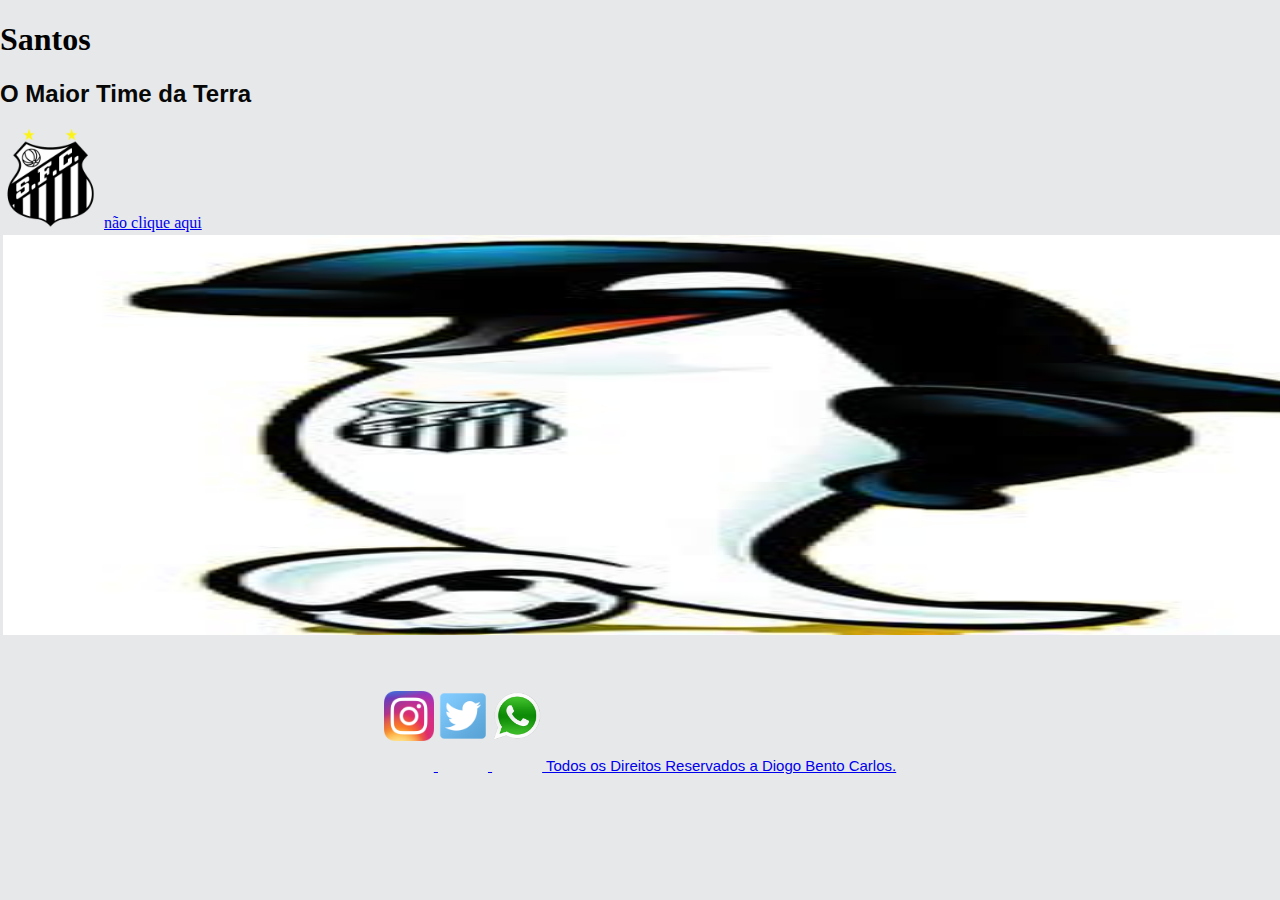
<file: index.html>
<!DOCTYPE html>
<html lang="pt-br">
<head>
    <meta charset="UTF-8">
    <meta http-equiv="X-UA-Compatible" content="IE=edge">
    <meta name="viewport" content="width=device-width, initial-scale=1.0">
    <title>Santos</title>
    <link rel="shortcut icon" href="imagem/LogoSantosFC.png" type="imagens/x-icon">
    <link rel="stylesheet" href="css/estilo.css" type="text/css">
</head>

<body>
  <h1>Santos</h1>
  <h2>O Maior Time da Terra</h2>
  <img src="imagem/LogoSantosFC.png" width="100px" height="100px">
  <a href="pg2.html">não clique aqui</a>
   <table>
    <tr>
       <td><img src="imagem/5ba3eeac70dd2f0031487ecb5950c420.jpg" width="1400px" height="400px"></td>
       <td><img src="imagem/5192983d9263eeb25574f00fdbf233de.jpg"400px" height="100px"></td>
    </tr>
  </table>

<footer class="rodape"></center>
  <a href="https://www.instagram.com/diogoobento/"><img src="imagem/Instagram_icon.png.webp"> <!--RODAPÉ-->
  <img src="imagem/Twitter-PNG-HD-1.png">
  <img src="imagem/whatsapp-logo-png-transparent.webp">
  Todos os Direitos Reservados a Diogo Bento Carlos.
</footer>
   
</body>
</html>
</file>
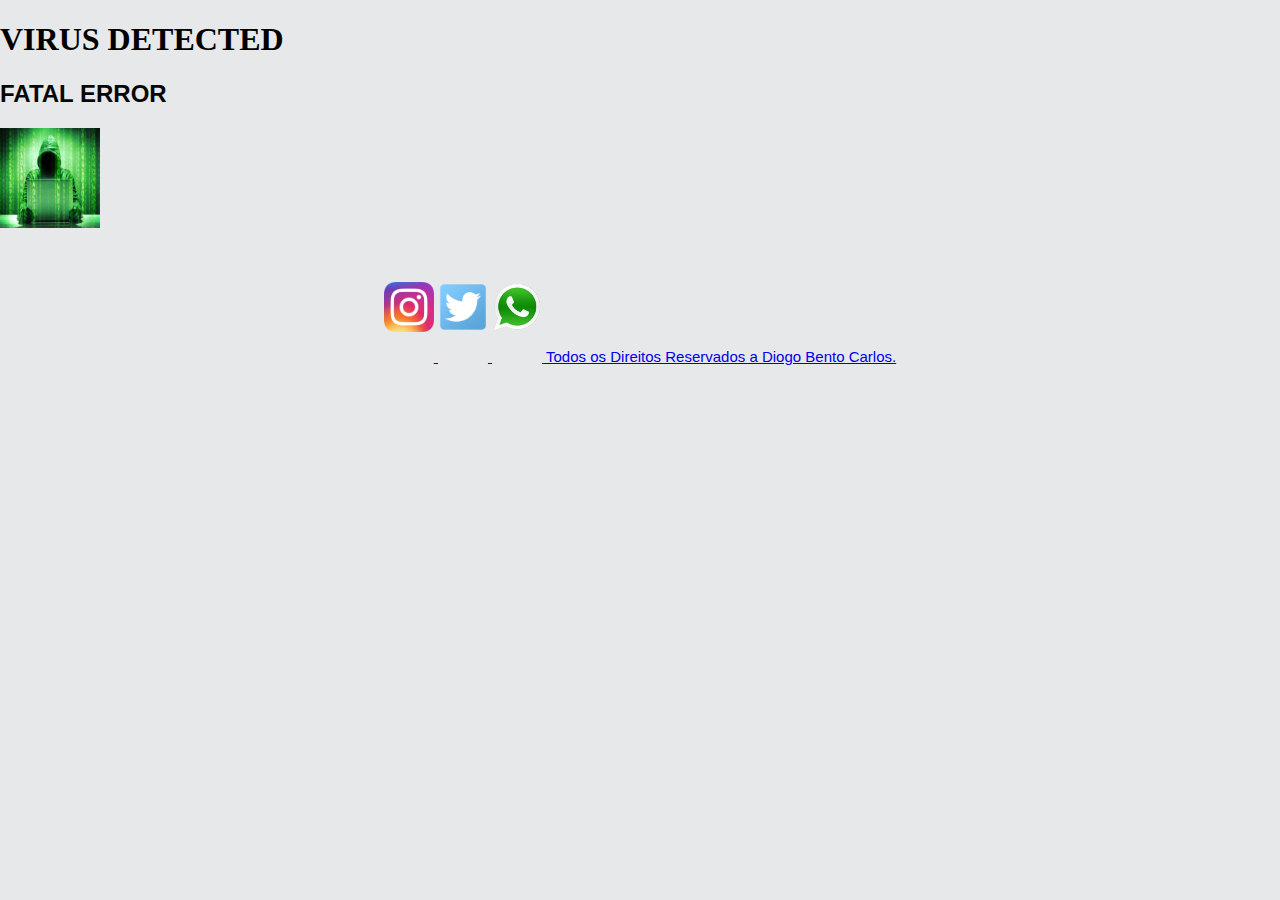
<file: pg2.html>
<!DOCTYPE html>
<html lang="pt-br">
<head>
    <meta charset="UTF-8">
    <meta http-equiv="X-UA-Compatible" content="IE=edge">
    <meta name="viewport" content="width=device-width, initial-scale=1.0">
    <title>VIRUS DETECTED</title>
    <link rel="shortcut icon" href="imagem/LogoSantosFC.png" type="imagens/x-icon">
    <link rel="stylesheet" href="css/estilo.css" type="text/css">
</head>

<body>
  <h1>VIRUS DETECTED</h1>
  <h2>FATAL ERROR</h2>
  <img src="imagem/Justica-nega-habeas-corpus-a-hacker-implacavel-que-invadiu-sistemas-de-banco-publico-e1685459112497.jpg" width="100px" height="100px">
   

<footer class="rodape"></center>
  <a href="https://www.instagram.com/diogoobento/"><img src="imagem/Instagram_icon.png.webp"> <!--RODAPÉ-->
  <img src="imagem/Twitter-PNG-HD-1.png">
  <img src="imagem/whatsapp-logo-png-transparent.webp">
  Todos os Direitos Reservados a Diogo Bento Carlos.
</footer>
   
</body>
</html>
</file>
<file: css/estilo.css>
body{

    background-color: rgba(121, 128, 133, 0.186);
    margin: 0 auto;
    text-align: left;

}

h1{
    font-family:cursive;
    color: rgb(0, 0, 0);
    font-weight:bolder;
}

h2{
    font-family:'Franklin Gothic Medium', 'Arial Narrow', Arial, sans-serif;
    color: rgb(7, 7, 7);
    font-weight: 600;
}
p{
    font-size: 25px;
    text-align: center;
    color: black;
    text-decoration: double;
    font-family: Verdana, Geneva, Tahoma, sans-serif;
}
table{
    margin: 100 auto;
    text-align: center;
    max-width: 100%;
    font-family: 'Franklin Gothic Medium', 'Arial Narrow', Arial, sans-serif;
    font-size: 15px;
}
.rodape{
    margin: 0 auto;
    text-align: center;
    max-width: 100%;
    font-family: 'Franklin Gothic Medium', 'Arial Narrow', Arial, sans-serif;
    font-size: 15px;
}
.rodape img{
    padding-top: 50px;
    padding-bottom: 30px;
    width: 50px;
    height: 50px;
}
</file>
